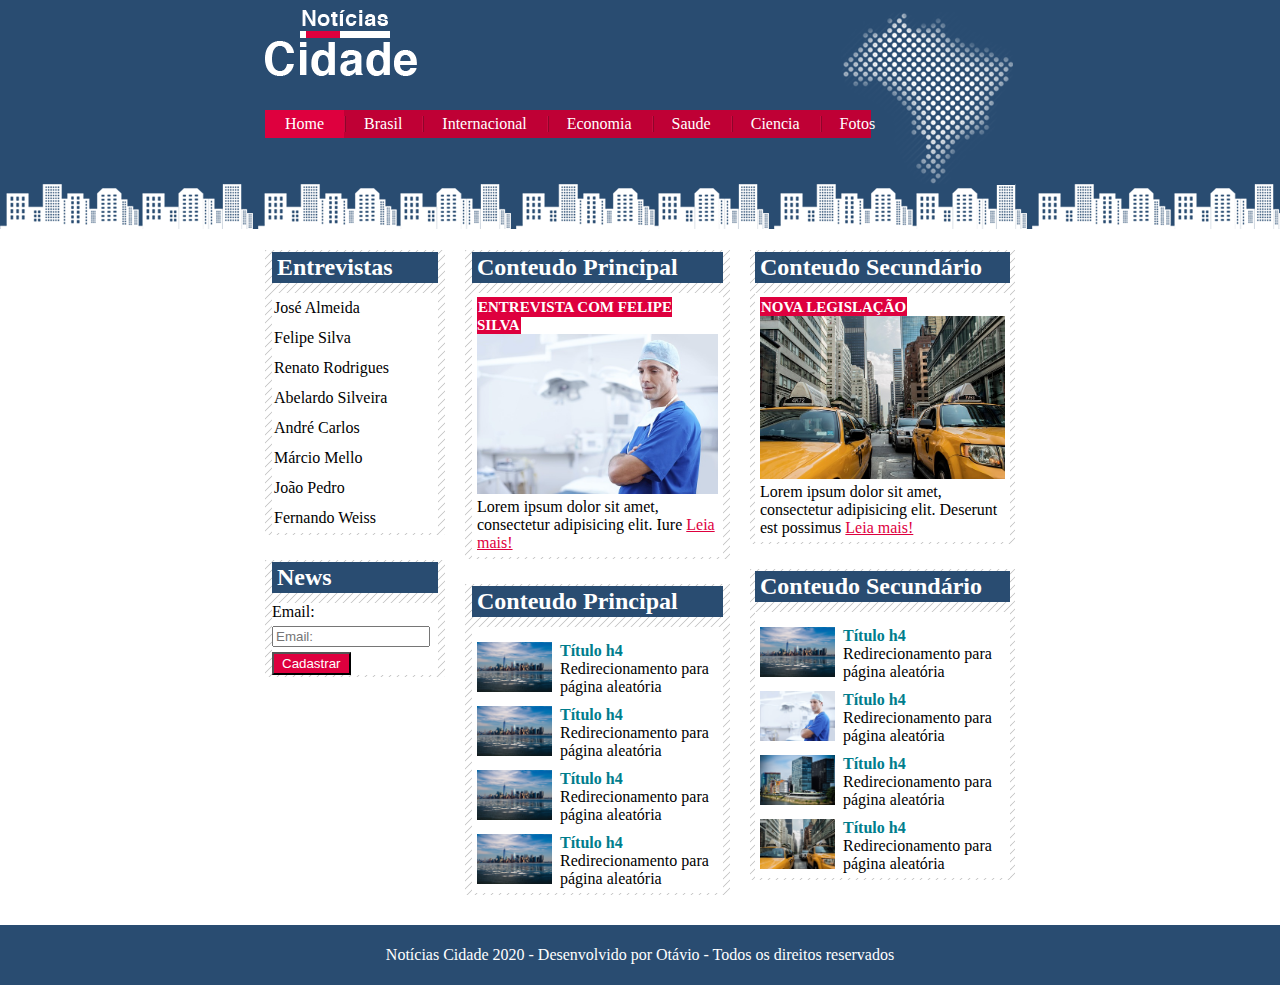
<file: index.html>
<!doctype html>
<html lang="pt-br">
<head>
<meta charset="utf-8">
<title>Notícias Cidade - Confira as notícias do Brasil e mundo</title>
<link href="css.css" rel="stylesheet" type="text/css">
</head>
<body>
	
	<div id="container">
	
		<header id="topo">
		
		<div id="logo"><img src="imagens/logo.png"></div>
		
		<nav id="menu_topo">
			
			<ul>
				<li id="selecionado_menu"><a href="index.html">Home</a></li>
				<li class="divisor_nav"><a href="brasil.html">Brasil</a></li>
				<li class="divisor_nav"><a href="internacional.html">Internacional</a></li>
				<li class="divisor_nav"><a href="economia.html">Economia</a></li>
				<li class="divisor_nav"><a href="saude.html">Saude</a></li>
				<li class="divisor_nav"><a href="ciencia.html">Ciencia</a></li>
				<li class="divisor_nav"><a href="fotos.html">Fotos</a></li>
			</ul>
			
			
			
		</header>
	
	
		<main id="conteudo">
		
		<div id="menus">	
			
			<div class="menu_lateral"> 
			
			<h2>Entrevistas</h2>
			
			<ul>
			<li><a href="#" class="links_menu">José Almeida</a></li>
			<li><a href="#" class="links_menu">Felipe Silva</a></li>
			<li><a href="#" class="links_menu">Renato Rodrigues</a></li>
			<li><a href="#" class="links_menu">Abelardo Silveira</a></li>
			<li><a href="#" class="links_menu">André Carlos</a></li>
			<li><a href="#" class="links_menu">Márcio Mello</a></li>
			<li><a href="#" class="links_menu">João Pedro</a></li>
			<li><a href="#" class="links_menu">Fernando Weiss</a></li>
		</ul>
			
		</div>
			<div class="menu_lateral"> 
			
			<h2>News</h2>
			
			<form id="cadastro">
				
				<label for="email">Email:</label>
				<input type="email" name="email" id="email" placeholder="Email:">
				<input type="submit" value="Cadastrar" name="cadastro" id="botao_cadastro">
				
				</form>
			
			
		</div>
		
	</div>
			
	<div id="conteudo_central">		
		
		<div class="principal">
			
			<h2>Conteudo Principal</h2>
			
			<div class="caixa_principal">
			<h3>ENTREVISTA COM FELIPE SILVA</h3>
			<img class="imagem" src="imagens/doutor.jpg">
			<span>Lorem ipsum dolor sit amet, consectetur adipisicing elit. Iure <a class="links_texto" href="#">Leia mais!</a></span>
			</div>
			
			</div>
		
		<div class="principal">
			
			<h2>Conteudo Principal</h2>
			
			<div class="caixa_principal">
				
				<div class="caixa_imagens">
					<img src="imagens/cidade.jpg">
					<div><h4><a href="#" class="links_caixa">Título h4</a></h4>
					<span>Redirecionamento para página aleatória</span> 
					</div>
				</div>
				<div class="caixa_imagens">
					<img src="imagens/cidade.jpg">
					<div><h4><a href="#" class="links_caixa">Título h4</a></h4>
					<span>Redirecionamento para página aleatória</span> 
					</div>
				</div>
				<div class="caixa_imagens">
					<img src="imagens/cidade.jpg">
					<div><h4><a href="#" class="links_caixa">Título h4</a></h4>
					<span>Redirecionamento para página aleatória</span> 
					</div>
				</div>
				<div class="caixa_imagens">
					<img src="imagens/cidade.jpg">
					<div><h4><a href="#" class="links_caixa">Título h4</a></h4>
					<span>Redirecionamento para página aleatória</span> 
					</div>
				</div>
				
			</div>
			
			</div>
		
		</div>
	
	<div id="conteudo_secundario">
		<div class="secundario">
			
			<h2>Conteudo Secundário</h2>
			<div class="caixa_secundaria">
			
			<h3>NOVA LEGISLAÇÃO</h3>
			<img class="imagem" src="imagens/taxi.jpg">
			<span>Lorem ipsum dolor sit amet, consectetur adipisicing elit. Deserunt est possimus <a class="links_texto" href="#">Leia mais!</a></span>
			
			</div>
			
			</div>
		
		<div class="secundario">
			
			<h2>Conteudo Secundário</h2>
			
			<div class="caixa_secundaria">
				
				<div class="caixa_imagens">
					<img src="imagens/cidade.jpg">
					<div><h4><a href="#" class="links_caixa">Título h4<a></h4>
					<span>Redirecionamento para página aleatória</span> 
					</div>
				</div>
				<div class="caixa_imagens">
					<img src="imagens/doutor.jpg">
					<div><h4><a href="#" class="links_caixa">Título h4</a></h4>
					<span>Redirecionamento para página aleatória</span> 
					</div>
				</div>
				<div class="caixa_imagens">
					<img src="imagens/mundo.jpg">
					<div><h4><a href="#" class="links_caixa">Título h4</a></h4>
					<span>Redirecionamento para página aleatória</span> 
					</div>
				</div>
				<div class="caixa_imagens">
					<img src="imagens/taxi.jpg">
					<div><h4><a href="#" class="links_caixa">Título h4</a></h4>
					<span>Redirecionamento para página aleatória</span> 
					</div>
				</div>
				
			</div>
			
			</div>
			</div>
			
		
		</main>
	
			
	</div>
	
			
			<footer id="footer_final">
			
				<p>Notícias Cidade 2020 - Desenvolvido por Otávio - Todos os direitos reservados </p>
			
			</footer>
	
</body>
</html>
</file>
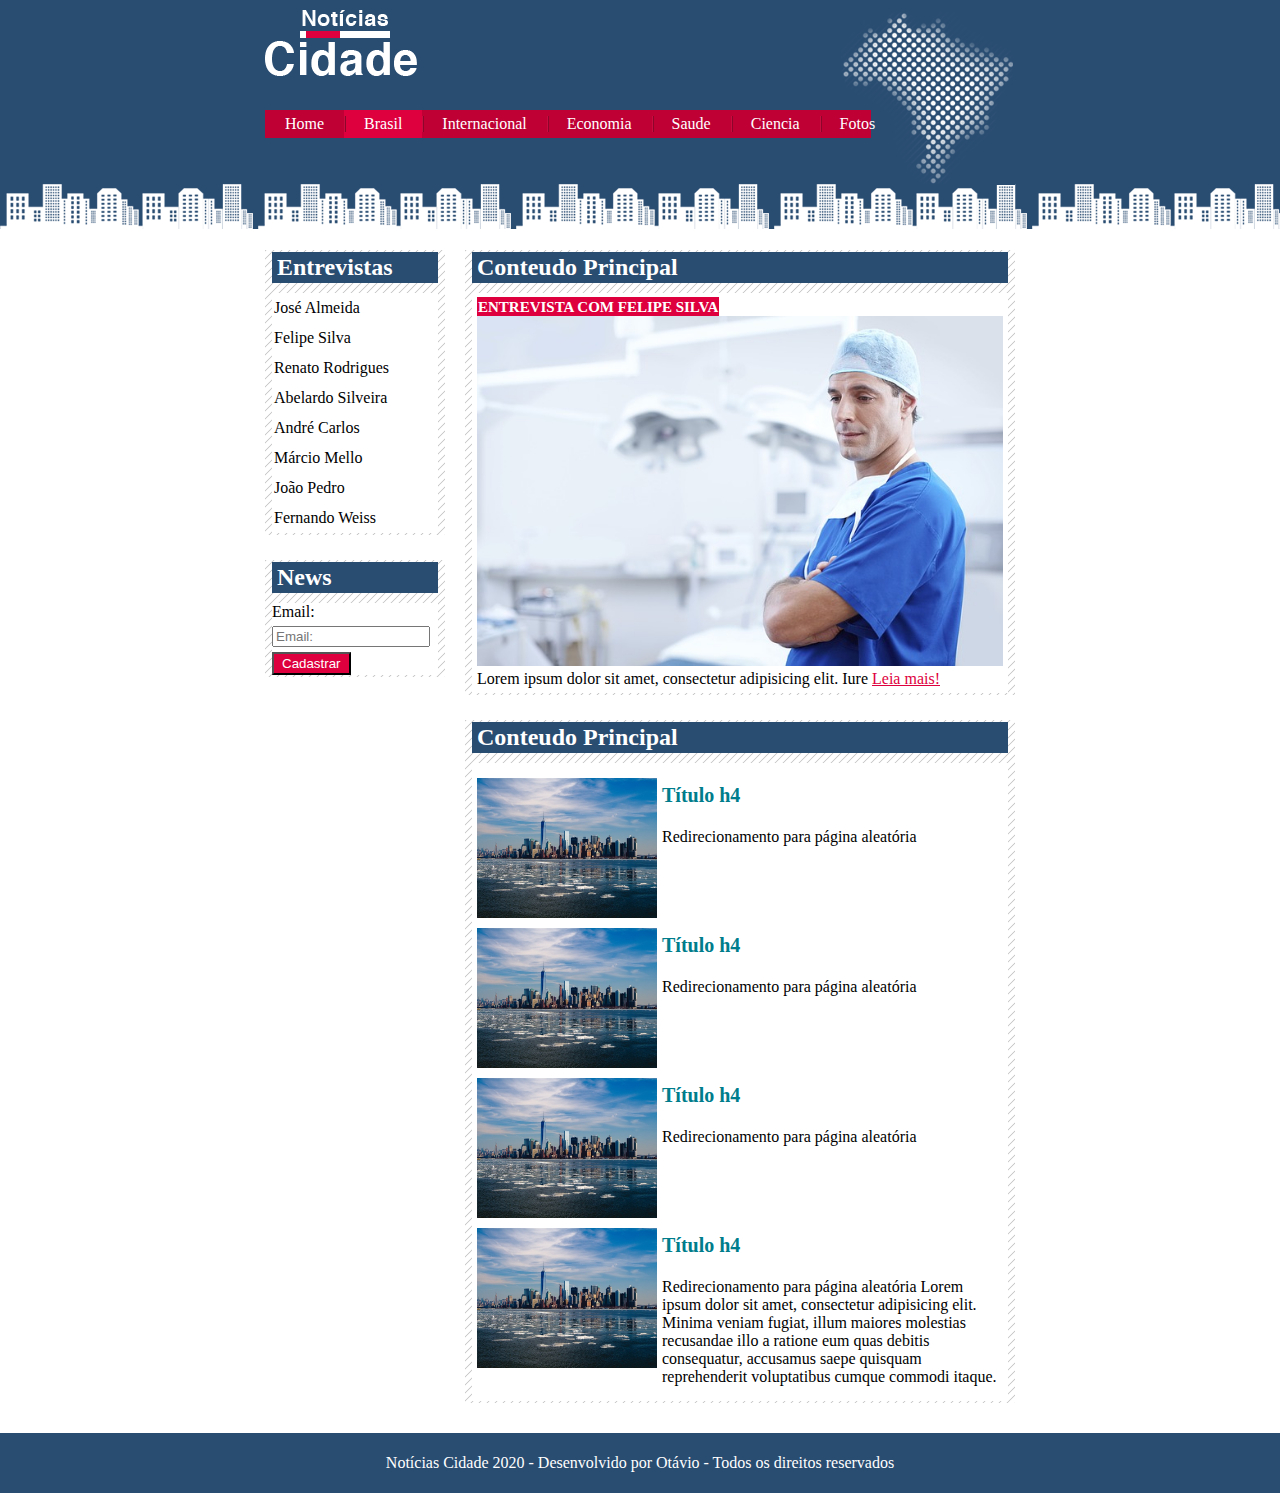
<file: brasil.html>
<!doctype html>
<html lang="pt-br">
<head>
<meta charset="utf-8">
<title>Notícias Cidade - Confira as notícias do Brasil e mundo</title>
<link href="css.css" rel="stylesheet" type="text/css">
</head>
<body>
	
	<div id="container">
	
		<header id="topo">
		
		<div id="logo"><img src="imagens/logo.png"></div>
		
		<nav id="menu_topo">
			
			<ul>
				<li><a href="index.html">Home</a></li>
				<li id="selecionado_menu" class="divisor_nav"><a href="brasil.html">Brasil</a></li>
				<li class="divisor_nav"><a href="internacional.html">Internacional</a></li>
				<li class="divisor_nav"><a href="economia.html">Economia</a></li>
				<li class="divisor_nav"><a href="saude.html">Saude</a></li>
				<li class="divisor_nav"><a href="ciencia.html">Ciencia</a></li>
				<li class="divisor_nav"><a href="fotos.html">Fotos</a></li>
			</ul>
			
			
			
		</header>
	
	
		<main id="conteudo">
		
		<div id="menus">	
			
			<div class="menu_lateral"> 
			
			<h2>Entrevistas</h2>
			
			<ul>
			<li><a href="#" class="links_menu">José Almeida</a></li>
			<li><a href="#" class="links_menu">Felipe Silva</a></li>
			<li><a href="#" class="links_menu">Renato Rodrigues</a></li>
			<li><a href="#" class="links_menu">Abelardo Silveira</a></li>
			<li><a href="#" class="links_menu">André Carlos</a></li>
			<li><a href="#" class="links_menu">Márcio Mello</a></li>
			<li><a href="#" class="links_menu">João Pedro</a></li>
			<li><a href="#" class="links_menu">Fernando Weiss</a></li>
		</ul>
			
		</div>
			<div class="menu_lateral"> 
			
			<h2>News</h2>
			
			<form id="cadastro">
				
				<label for="email">Email:</label>
				<input type="email" name="email" id="email" placeholder="Email:">
				<input type="submit" value="Cadastrar" name="cadastro" id="botao_cadastro">
				
				</form>
			
			
		</div>
		
	</div>
			
	<div id="conteudo_central_duplo">		
		
		<div class="principal_duplo">
			
			<h2>Conteudo Principal</h2>
			
			<div class="caixa_principal_duplo">
			<h3>ENTREVISTA COM FELIPE SILVA</h3>
			<img class="imagem" src="imagens/doutor.jpg">
			<span>Lorem ipsum dolor sit amet, consectetur adipisicing elit. Iure <a class="links_texto" href="#">Leia mais!</a></span>
			</div>
			
			</div>
		
		<div class="principal_duplo">
			
			<h2>Conteudo Principal</h2>
			
			<div class="caixa_principal_duplo">
				
				<div class="caixa_imagens_duplo">
					<img src="imagens/cidade.jpg">
					<div><h4><a href="#" class="links_caixa_duplo">Título h4</a></h4>
					<span>Redirecionamento para página aleatória</span> 
					</div>
				</div>
				<div class="caixa_imagens_duplo">
					<img src="imagens/cidade.jpg">
					<div><h4><a href="#" class="links_caixa_duplo">Título h4</a></h4>
					<span>Redirecionamento para página aleatória</span> 
					</div>
				</div>
				<div class="caixa_imagens_duplo">
					<img src="imagens/cidade.jpg">
					<div><h4><a href="#" class="links_caixa_duplo">Título h4</a></h4>
					<span>Redirecionamento para página aleatória</span> 
					</div>
				</div>
				<div class="caixa_imagens_duplo">
					<img src="imagens/cidade.jpg">
					<div><h4><a href="#" class="links_caixa_duplo">Título h4</a></h4>
					<span>Redirecionamento para página aleatória Lorem ipsum dolor sit amet, consectetur adipisicing elit. Minima veniam fugiat, illum maiores molestias recusandae illo a ratione eum quas debitis consequatur, accusamus saepe quisquam reprehenderit voluptatibus cumque commodi itaque.</span> 
					</div>
				</div>
				
			</div>
			
			</div>
		
			</div>
			
		
		</main>
	
			
	</div>
	
			
			<footer id="footer_final">
			
				<p>Notícias Cidade 2020 - Desenvolvido por Otávio - Todos os direitos reservados </p>
			
			</footer>
	
</body>
</html>
</file>
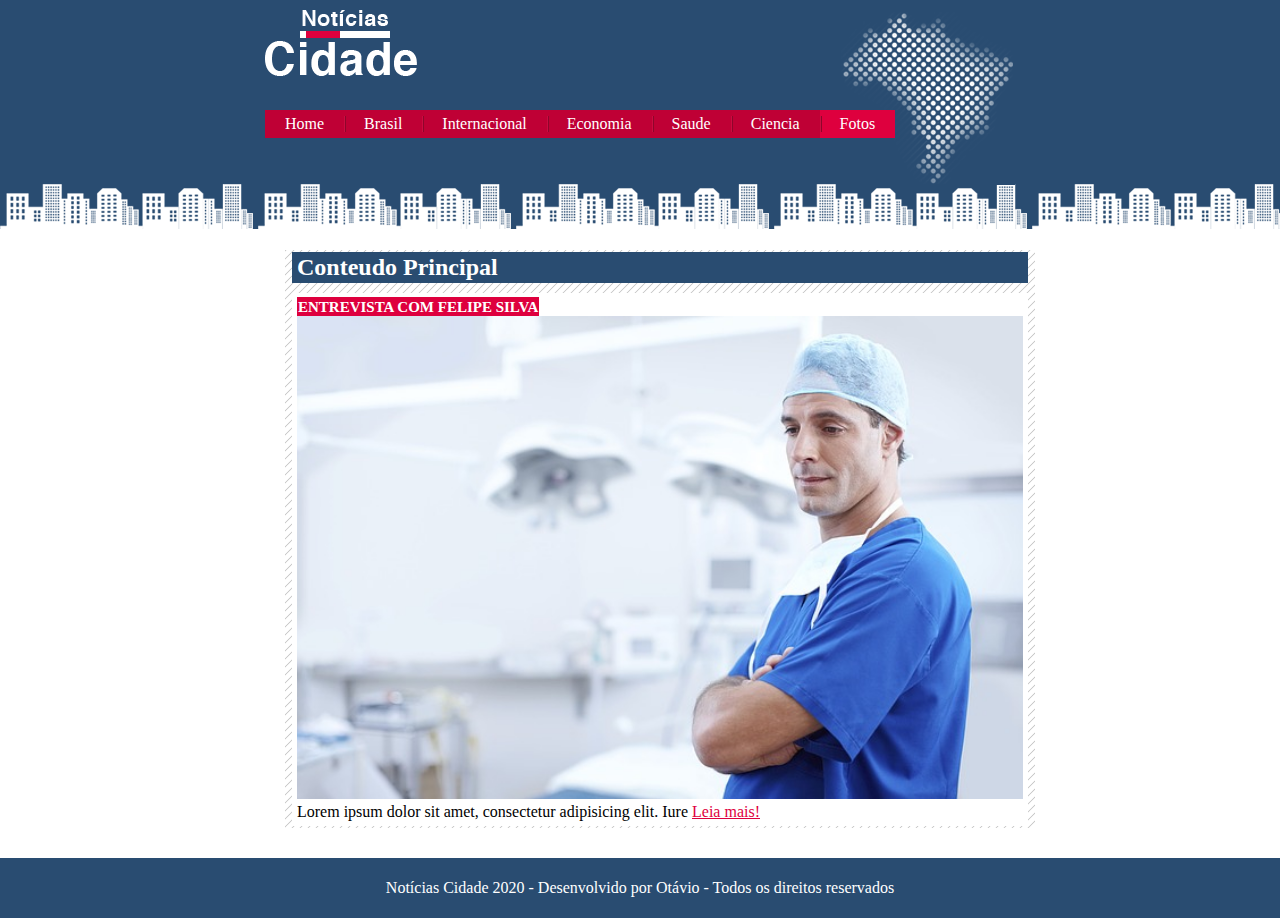
<file: fotos.html>
<!doctype html>
<html lang="pt-br">
<head>
<meta charset="utf-8">
<title>Notícias Cidade - Confira as notícias do Brasil e mundo</title>
<link href="css.css" rel="stylesheet" type="text/css">
</head>
<body>
	
	<div id="container">
	
		<header id="topo">
		
		<div id="logo"><img src="imagens/logo.png"></div>
		
		<nav id="menu_topo">
			
			<ul>
				<li><a href="index.html">Home</a></li>
				<li  class="divisor_nav"><a href="brasil.html">Brasil</a></li>
				<li class="divisor_nav"><a href="internacional.html">Internacional</a></li>
				<li class="divisor_nav"><a href="economia.html">Economia</a></li>
				<li class="divisor_nav"><a href="saude.html">Saude</a></li>
				<li class="divisor_nav"><a href="ciencia.html">Ciencia</a></li>
				<li id="selecionado_menu" class="divisor_nav"><a href="fotos.html">Fotos</a></li>
			</ul>
			
			
			
		</header>
	
	
		<main id="conteudo">
		
			
		<div id="conteudo_central_unico">		
		
			<div class="principal_unico">
			
			<h2>Conteudo Principal</h2>
			
			<div class="caixa_principal_duplo">
			<h3>ENTREVISTA COM FELIPE SILVA</h3>
			<img class="imagem" src="imagens/doutor.jpg">
			<span>Lorem ipsum dolor sit amet, consectetur adipisicing elit. Iure <a class="links_texto" href="#">Leia mais!</a></span>
			</div>
			
		</div>
		
			</div>
			
		
		</main>
	
			
	</div>
	
			
			<footer id="footer_final">
			
				<p>Notícias Cidade 2020 - Desenvolvido por Otávio - Todos os direitos reservados </p>
			
			</footer>
	
</body>
</html>
</file>
<file: css.css>
@charset "utf-8";

*{
	
	margin 0px;
	padding 0px;
}

ul{
	
	padding: 0px;
	margin: 0px;
	list-style-type: none;
}

body{
	
	background: #fff url("imagens/fundo.png") repeat-x;
	margin: 0px;
	
	
}

#container{
	margin: 0 auto;
	width: 750px;

}
/*Inicio topo*/

#topo{
	background: url("imagens/detalhe-topo.png") right top no-repeat;
	height: 175px;
}

#logo{
	
	margin-top: 10px; 
}

/*Início menu*/

#menu_topo ul{
	display: flex;
	background-color:rgba(191,0,53,1.00);
	margin-top: 30px;
	width: 606px;
}

#menu_topo li{
	
	padding: 5px 20px;
}

#menu_topo li a{
	color: #fff;
	text-decoration: none;

}

.divisor_nav{
	
	background: url("imagens/divisor.png") left center no-repeat;
}

#menu_topo li a:hover{
	color:rgba(142,5,43,1.00);
	
}

#selecionado_menu{
	
	background-color: rgba(222,0,62,1.00);
}

/*Fim do menu*/

/*Fim do topo*/

/*Inicio Main*/
#conteudo{
    display: flex;
}

#conteudo h2{
    color: white;
    background: rgba(41,76,113,1.00);
    padding: 2px 5px;
    margin-top: 0px;
}

#conteudo h3{
    padding: 2px 1px;
    background-color: rgba(222,0,62,1.00);
    color: white;
    font-size: 15px;
    display: inline;
}

.menu_lateral {
    width: 180px;
    -webkit-box-sizing: border-box;
    -moz-box-sizing: border-box;
    box-sizing: border-box;
    background: url("imagens/fundo-caixa.png");
    padding-right: 7px;
    padding-left: 7px;
    padding-bottom: 2px;
    padding-top: 2px;
    margin-top: 25px;
}


.menu_lateral ul{
	margin-top: -10px;
	background: rgba(255,255,255,1.00);
}

.menu_lateral ul li{
	
	padding: 6px 2px;
}

#cadastro{
	margin-top: -10px;
	background: #fff;
}

#cadastro input{
	
	margin-top: 5px;
}

#cadastro #email{
	display: block;
	width: 150px;
}

#cadastro #botao_cadastro{
	
	background: rgba(222,0,62,1.00);
	color:white;
	padding: 2px 8px;
	
}

.principal{
    margin-top: 25px;
    margin-right: 20px;
    margin-left: 20px;
    margin-bottom: 0px;
    width: 265px;
    -webkit-box-sizing: border-box;
    -moz-box-sizing: border-box;
    box-sizing: border-box;
    padding-top: 2px;
    padding-right: 7px;
    padding-left: 7px;
    padding-bottom: 2px;
    background: url("imagens/fundo-caixa.png");
}


.secundario {
    width: 265px;
    -webkit-box-sizing: border-box;
    -moz-box-sizing: border-box;
    box-sizing: border-box;
    background: url("imagens/fundo-caixa.png");
    padding-top: 2px;
    padding-right: 5px;
    padding-left: 5px;
    padding-bottom: 2px;
    margin-top: 25px;
}

.imagem{
	
	width: 100%;
}

.caixa_imagens{
    display: flex;
    margin-top: 10px;
}

.caixa_imagens img{
	width:75px;
	height:50px;
}
.caixa_imagens h4, .caixa_imagens span{
	margin: 0px;
}

.caixa_imagens img{
	
	margin-right: 8px;
	
}

.caixa_imagens h4{
	
	color: rgba(0,142,171,1.00);
	
}

.caixa_principal{
    background: #fff;
    padding: 5px;
    margin-top: -10px;
}

.caixa_secundaria{
    padding: 5px;
    background: #fff;
    margin-top: -10px;
}

#footer_final{
	color: white;
	margin-top: 30px; 
	text-align: center;
	background: rgba(41,76,113,1.00);
	padding: 5px 0px;
}
.links_caixa {
    color: rgba(0,125,140,1.00);
    text-decoration: none;
}
.links_caixa:hover {
    color: rgba(0,199,223,1.00);
}

.links_texto {
    color: rgba(222,0,62,1.00);
    text-decoration: underline;
}
.links_texto:hover {
    color: rgba(255,80,129,1.00);
}


.links_menu {
    color: rgba(0,0,0,1.00);
    text-decoration: none;
}

.links_menu:hover {
    color: rgba(136,136,136,1.00);
    padding-left: 20px;
    background: url(imagens/marcador.png) center right;
    background-position: 0% 0%;
    background-repeat: no-repeat;
}


.principal_duplo{
	width: 550px;
    margin-left: 20px;
    margin-top: 25px;
	-webkit-box-sizing: border-box;
    -moz-box-sizing: border-box;
    box-sizing: border-box;
    padding-top: 2px;
    padding-right: 7px;
    padding-left: 7px;
    padding-bottom: 2px;
    background: url("imagens/fundo-caixa.png");
	
}

.caixa_principal_duplo{
    background: #fff;
    padding: 5px;
    margin-top: -10px;
}

.caixa_imagens_duplo{
	display: flex;
	margin: 10px 0px;
}

.caixa_imagens_duplo img{
	width: 180px;
	height: 140px;
	margin-right: 5px;
}

.caixa_imagens_duplo div{
	margin-top: -15px;
}
.links_caixa_duplo{
	margin-top: -10px;
	font-size: 20px;
	color: rgba(0,125,140,1.00);
    text-decoration: none;
}

.links_caixa_duplo:hover {
    color: rgba(0,199,223,1.00);
}



.principal_unico{
	width: 100%;
    margin-left: 20px;
    margin-top: 25px;
	-webkit-box-sizing: border-box;
    -moz-box-sizing: border-box;
    box-sizing: border-box;
    padding-top: 2px;
    padding-right: 7px;
    padding-left: 7px;
    padding-bottom: 2px;
    background: url("imagens/fundo-caixa.png");
	
}

#conteudo{
    margin-top: 40px;
    margin-right: auto;
    margin-left: auto;
    margin-bottom: 0;
}
</file>
